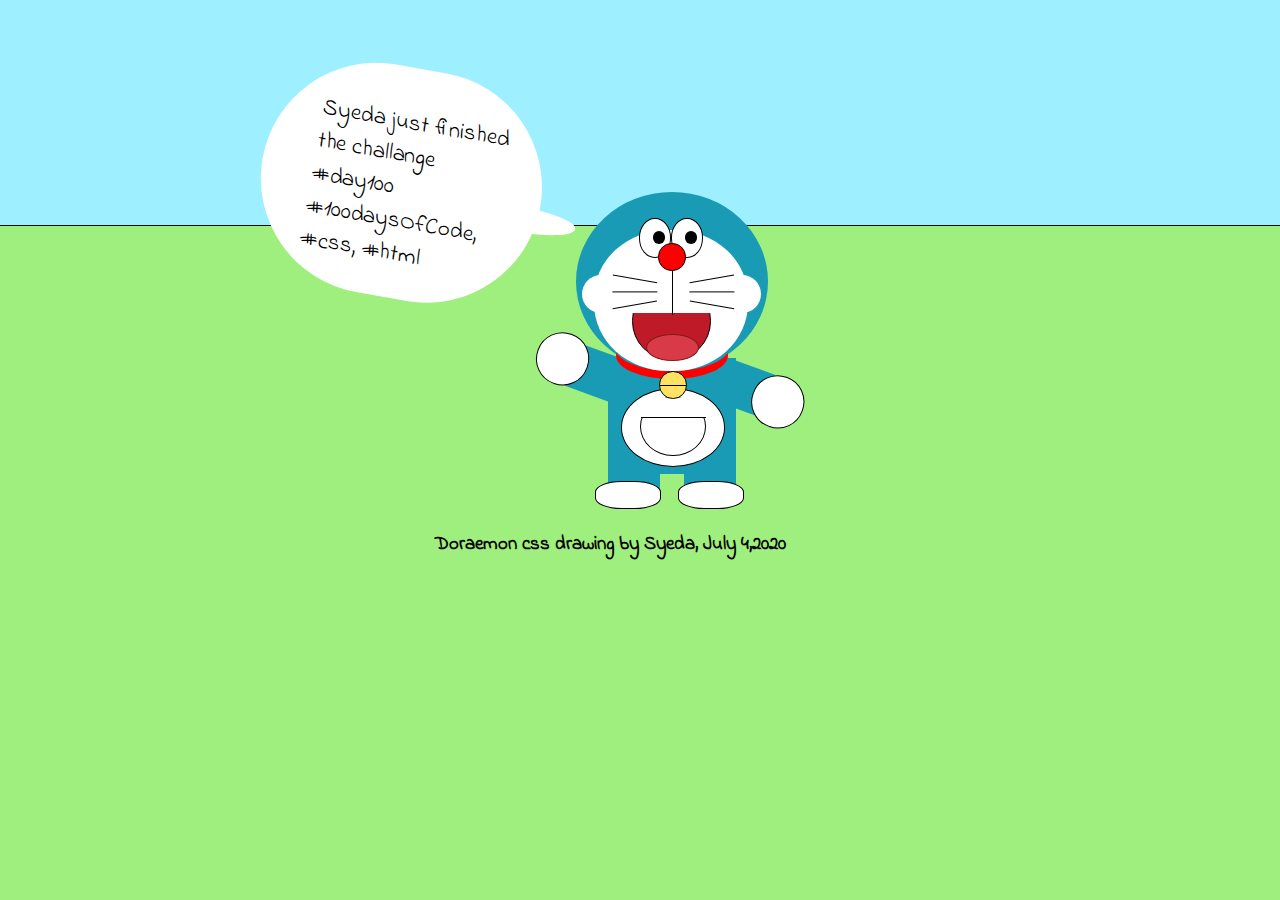
<file: Doraemon/index.html>
<!DOCTYPE html>
<html lang="en">
<head>
  <meta charset="UTF-8">
  <meta name="viewport" content="width=device-width, initial-scale=1.0">
  <meta http-equiv="X-UA-Compatible" content="ie=edge">
  <title>Document</title>
  <link rel="stylesheet" href="style.css">
</head>






<body>
  <div class="doreamon">
    <div class="head">
      <div class="body">
        <div class="tummy">
          <div class="tummy_pocket">
            <div class="tummy_pocket_margin"></div>
          </div>
          <div class="right_hand">
            <div class="right_pulm"></div>
          </div><div class="left_hand">
            <div class="left_pulm"></div>
          </div>
        </div>
      </div>
        <div class="neck">
          <div class="face">
            <div class="eye1"><div class="irish1"></div></div><div class="eye2"><div class="irish2"></div></div>
            <div class="nose"></div>
            
            <div class="mouth">
              <div class="mouth1"></div>
              
              <div class="mouth2"></div>
              <div class="nose-line">
                <div class="mustache_left_1"></div>
                <div class="mustache_left_2"></div>
                <div class="mustache_left_3"></div>
                <div class="mustache_right_1"></div>
                <div class="mustache_right_2"></div>
                <div class="mustache_right_3"></div>
              </div>
              
            </div>
            
          </div>
          <div class="bell">
            <div class="bell_line"></div>
          </div>
      </div>
      <div class="right_leg"><div class="right_foot"></div></div><div class="left_leg"><div class="left_foot"></div></div>
      
    </div>
    <div class="sky"></div>
    <div class="dot"> <p>Syeda just finished the challange #day100 #100daysOfCode, #css, #html </p></div>
  </div>
  <h3> Doraemon css drawing by Syeda, July 4,2020 </h3>
  
</body>


</html>
</file>
<file: Doraemon/style.css>
@import url('https://fonts.googleapis.com/css2?family=Indie+Flower&display=swap');

body {
  background-color: #9EEF7D;
  margin: 0;
}
p {
  font-family: 'Indie Flower', cursive;
  font-size: 1.8vw;
  padding:  3vw 2vw 5vw 4vw;
  position: absolute;
  top: -11vw;
  left: -15vw;
  background-color: white;
  width: 16vw;
  height: 10vw;
  border-radius: 10vw;
}

.dot {
  height: 2vw;
  width: 10vw;
  background-color: white;
  border-radius: 49%;
  position: absolute;
  top: 16vw;
  left: 35vw;
  transform:rotate(10deg);
}
.sky {
  height: 25vh;
  width: 100%;
  border-bottom: 1px solid black;
/*   position: absolute; */
  background-color: #9EEFFF;
  margin: 0;
}

.head {
  border-radius: 50%;
  background-color: #199bb5;
  width: 15vw;
  height: 14vw;
  position: absolute;
  top: 15vw;
  left: 45vw;
  
}
.body {

  background-color: #199bb5;
  width: 10vw;
  height: 9vw;
  position: absolute;
  top: 13vw;
  left: 2.5vw;
  
}

.tummy {
  border-radius: 90%;
  background-color: white;
  width: 8vw;
  height: 6vw;
  position: absolute;
  top: 2.3vw;
  left: 1vw;
  border: 0.5px solid black;
}

.tummy_pocket {
  border-radius: 50%;
  background-color: white;
  width: 5vw;
  height: 4.5vw;
  position: absolute;
  border: 0.5px solid black;
  top: 0.6vw;
  left: 1.4vw;
}

.tummy_pocket_margin {
  background-color: white;
  border-bottom: 0.5px solid black;
  width: 5.1vw;
  height: 1.5vw;
  position: absolute;
  top: 0vw;
  left: 0vw;
}

.right_hand {
  height: 3.5vw;
  width: 4.5vw;
  background-color: #199bb5;
  position: absolute;
  top: -2.9vw;
  left: -4vw;
  transform:rotate(20deg);
}

.left_hand {
  height: 3.5vw;
  width: 4vw;
  background-color: #199bb5;
  position: absolute;
  top: -1.9vw;
  left: 7.5vw;
  transform:rotate(200deg);
}

.right_pulm {
   height: 4vw;
  width: 4vw;
  background-color: white;
  border-radius: 49%;
  position: absolute;
  top: -0.5vw;
  left: -3vw;
  border: 0.5px solid black;
}
.left_pulm {
   height: 4vw;
  width: 4vw;
  background-color: white;
  border-radius: 49%;
  position: absolute;
  top: -0.5vw;
  left: -3vw;
  border: 0.5px solid black;
}

.right_leg {
  height: 2.2vw;
  width: 4.1vw;
  background-color: #199bb5;
  position: absolute;
  top: 21.6vw;
  left: 2.5vw;
  
}

.left_leg {
  height: 2.2vw;
  width: 4.1vw;
  background-color: #199bb5;
  position: absolute;
  top: 21.6vw;
  left: 8.4vw;
  
}

.right_foot {
   height: 2vw;
  width: 5vw;
  background-color: white;
  border-radius: 40%;
  position: absolute;
  top: 1vw;
  left: -1vw;
  border: 0.5px solid black;
}
.left_foot {
   height: 2vw;
  width: 5vw;
  background-color: white;
  border-radius: 40%;
  position: absolute;
  top: 1vw;
  left: -0.4vw;
  border: 0.5px solid black;
}

.neck {
   border-radius: 50%;
  background-color: #199bb7;
  width: 9vw;
  height: 4vw;
  position: absolute;
  top: 10vw;
  left: 3vw;
  box-shadow: -0px 10px 0px -2px red;
}

.face {
  height: 11vw;
  width: 12vw;
  background-color: white;
  border-radius: 48%;
  position: absolute;
  top: -7vw;
  left: -1.6vw;
}
.eye1 {
   height: 3vw;
  width: 2.4vw;
  background-color: white;
  border: 1px solid black;
  border-radius: 48%;
  position: absolute;
  top: -1vw;
  left: 3.5vw;
}
.eye2 {
   height: 3vw;
  width: 2.4vw;
  background-color: white;
  border: 1px solid black;
  border-radius: 48%;
  position: absolute;
  top: -1vw;
  left: 6vw;
}

.irish1 {
   height: 1vw;
  width: 1vw;
  background-color: black;
  border-radius: 49%;
  position: absolute;
  top: 1vw;
  left: 1vw;
}
.irish2 {
   height: 1vw;
  width: 1vw;
  background-color: black;
  border-radius: 49%;
  position: absolute;
  top: 1vw;
  left: 1vw;
}
.nose {
   height: 2vw;
  width: 2vw;
  background-color: red;
  border-radius: 49%;
  position: absolute;
  top: 1vw;
  left: 5vw;
  border: 0.5px solid black;
}

.nose-line {
  height: 3.5vw;
  width: 1px;
  border-left: 1px solid black;
  position: absolute;
  left: 3vw;
  top: -1vw;
}

.mustache_left_1 {
  height: 3.5vw;
  width: 1px;
  border-left: 1px solid black;
  position: absolute;
  left: 3vw;
  top: -1vw;
  transform: rotate(80deg)
}
.mustache_left_2 {
  height: 3.5vw;
  width: 1px;
  border-left: 1px solid black;
  position: absolute;
  left: 3vw;
  top: 0vw;
  transform: rotate(90deg)
}
.mustache_left_3 {
  height: 3.5vw;
  width: 1px;
  border-left: 1px solid black;
  position: absolute;
  left: 3vw;
  top: 1vw;
  transform: rotate(100deg)
}

.mustache_right_1 {
  height: 3.5vw;
  width: 1px;
  border-left: 1px solid black;
  position: absolute;
  left: -3vw;
  top: -1vw;
  transform: rotate(100deg)
}

.mustache_right_2 {
  height: 3.5vw;
  width: 1px;
  border-left: 1px solid black;
  position: absolute;
  left: -3vw;
  top: 0vw;
  transform: rotate(90deg)
}
.mustache_right_3 {
  height: 3.5vw;
  width: 1px;
  border-left: 1px solid black;
  position: absolute;
  left: -3vw;
  top: 1vw;
  transform: rotate(80deg)
}

.mouth1 {
  height: 2vw;
  width: 4vw;
  background-color: #d83a47;
  border-radius: 49%;
  position: absolute;
  top: 4vw;
  left: 1vw;
  border: 0.5px solid #831918;
}

.mouth2 {
  height: 3vw;
  width: 14vw;
  background-color: white;
  border-radius: 2vw;
  position: absolute;
  top: -0.6vw;
  left: -4vw;
  
}

.mouth {
   height: 6vw;
  width: 6vw;
  background-color: #bf1a28;
  border-radius: 49%;
  position: absolute;
  top: 4vw;
  left: 3vw;
  border: 0.5px solid black;
}
.bell {
   height: 2vw;
  width: 2vw;
  background-color: #FFE164;
  border-radius: 50%;
  position: absolute;
  top: 4vw;
  left: 3.5vw;
  border: 0.4px solid black;
}
.bell_line {
  height: 1vw;
  width: 2vw;
  border-top: 0.5px solid black;
  position: absolute;
  top: 1vw;
  
}
h3 {
  position: absolute;
  top: 40vw;
  left: 34vw;
  font-family: 'Indie Flower', cursive;
}
</file>
